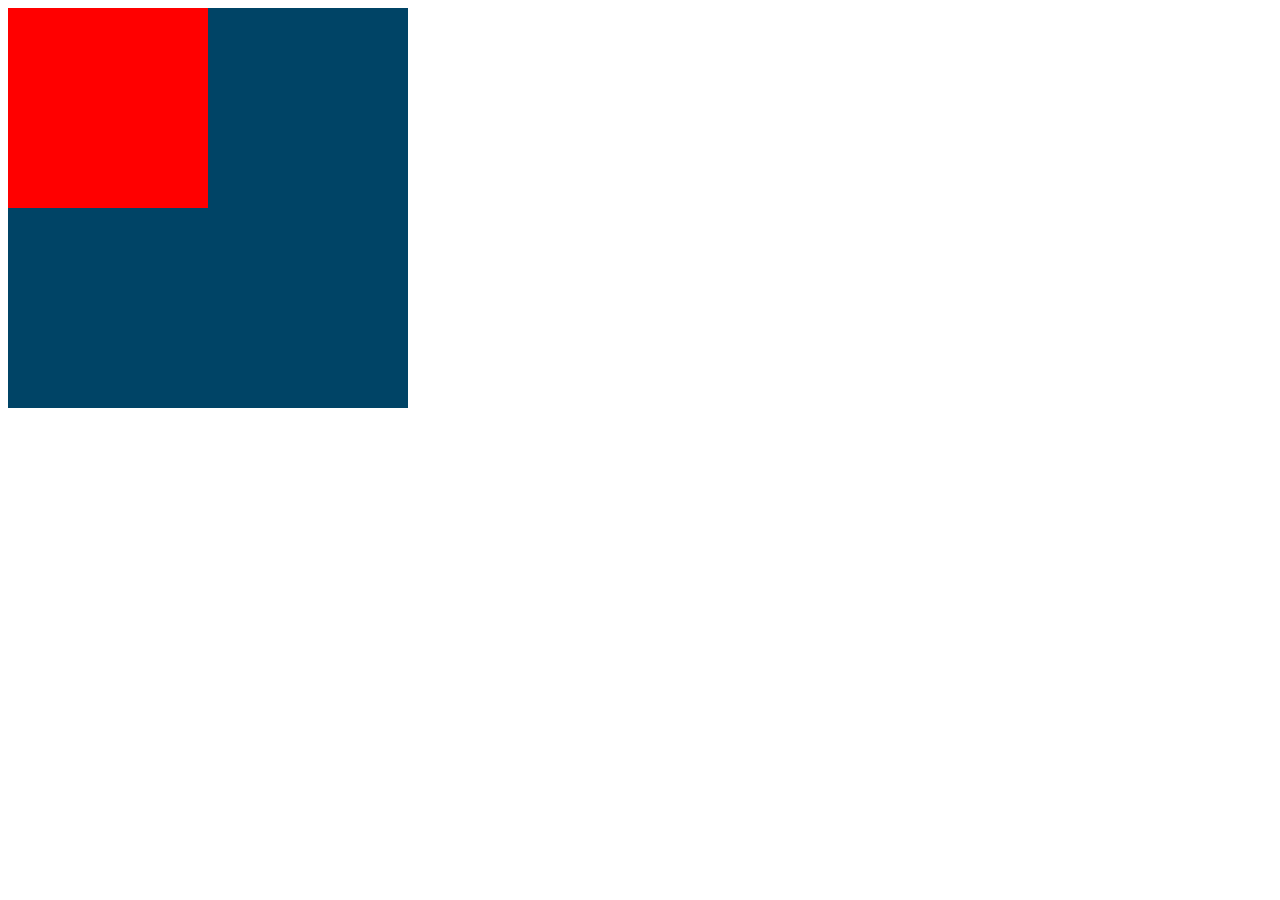
<file: move-right-to-left/index.html>
<!DOCTYPE html>
<html lang="en">
<head>
    <meta charset="UTF-8">
    <meta http-equiv="X-UA-Compatible" content="IE=edge">
    <meta name="viewport" content="width=device-width, initial-scale=1.0">
    <title>Move right to left</title>


    <style>
        .parent{
            background-color: hsla(200, 100%, 20%);
            height: 400px;
            width: 400px;
        }
        .child{
            background-color: red;
            height: 50%;
            width: 50%;
            animation: left-to-right 1s ease-in forwards infinite alternate;
        }

        .parent:hover .child{
            /* transform: translateX(100%); */
            animation-play-state: paused;
        }

        @keyframes left-to-right{
            0%{
                transform: translateX(0); 
            }
            33%{
                transform: translateY(100%); 
                background-color: green;
            }
            66%{
                transform: translateX(100%) translateY(100%); 
            }
            100%{
                transform: translateX(100%); 
            }
        }
    </style>
</head>
<body>
    <div class="parent">
       <div class="child"></div>
    </div>
</body>
</html>
</file>
